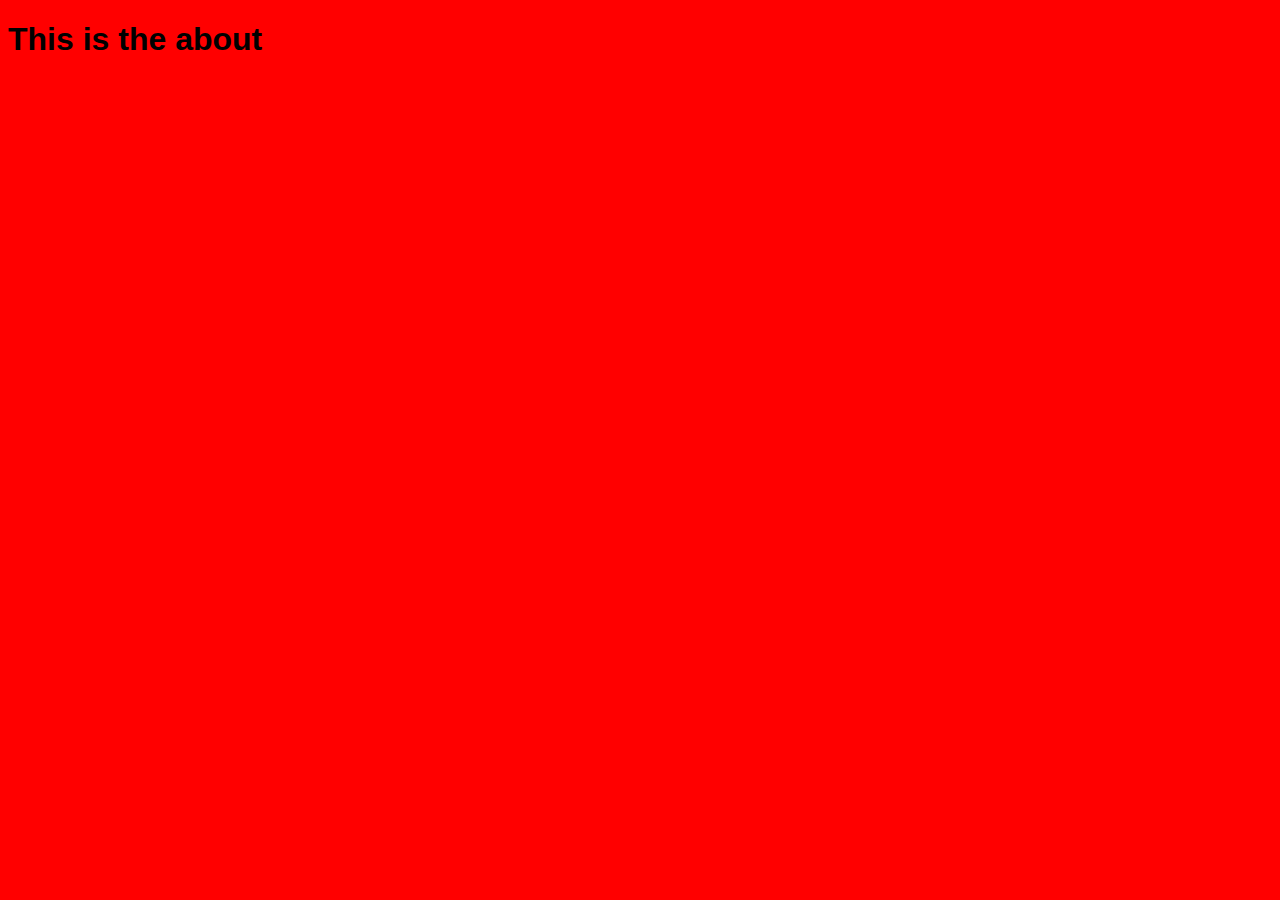
<file: old/about.html>
<!DOCTYPE html>
<html lang="en">
<head>
    <meta charset="UTF-8">
    <meta name="viewport" content="width=device-width, initial-scale=1.0">
    <title>Document</title>
    
    <link rel="stylesheet" href="styles.css">
</head>
<body>
    <h1 class="pinkblue">This is the about</h1>
</body>
</html>
</file>
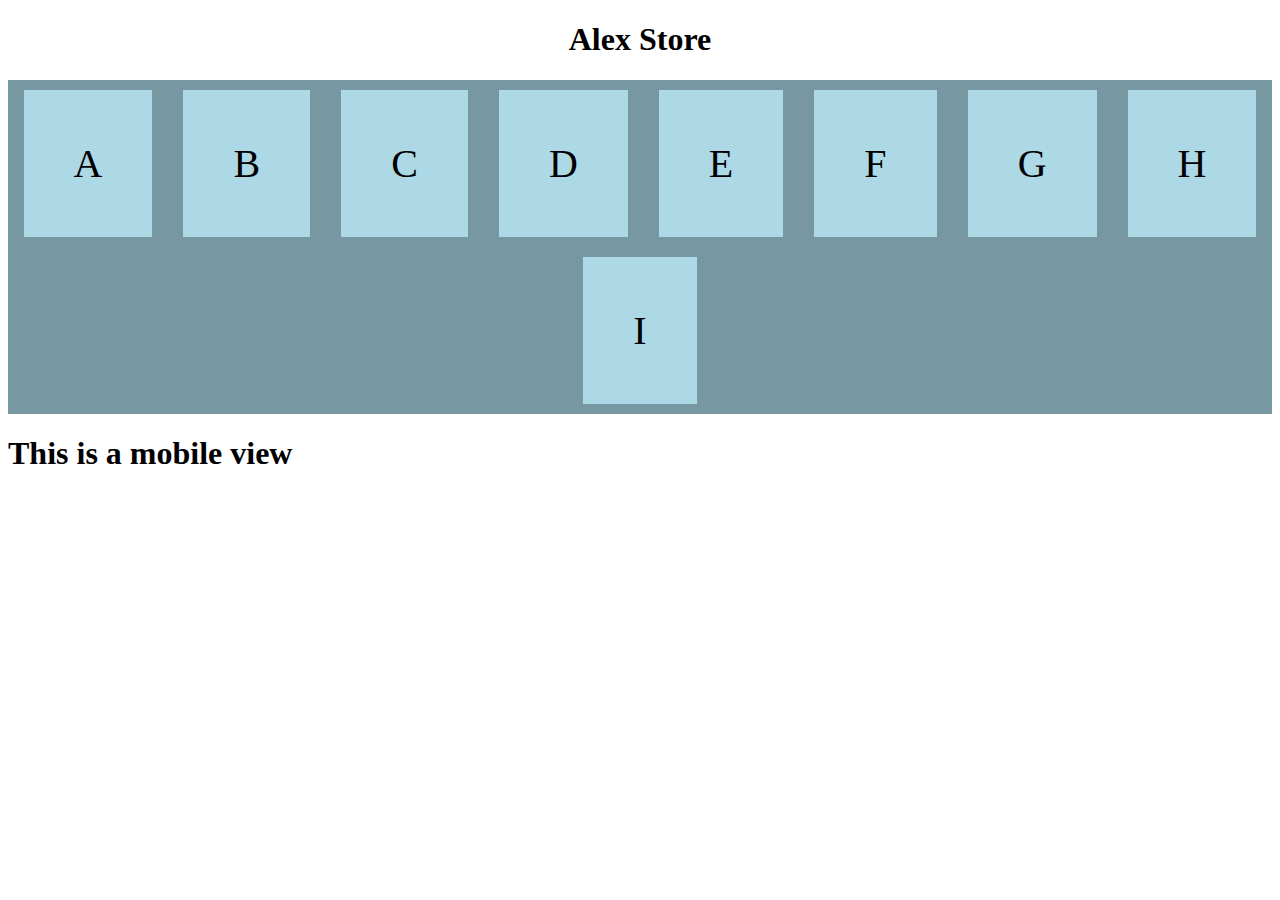
<file: old/flex.html>
<!DOCTYPE html>
<html lang="en">
<head>
    <meta charset="UTF-8">
    <meta name="viewport" content="width=device-width, initial-scale=1.0">
    <title>Document</title>
    <style>

        .flex-container {
            display: flex;
            flex-wrap: wrap;
            flex-direction: row;
            justify-content: space-around;
            background-color:rgb(119, 151, 162);
        }

        .flex-item {
            padding: 50px;
            background-color: lightblue;
            margin:10px;
            font-size: 2.5em;
        }


        @media screen and (max-width: 1024px) {
            body {
                background:pink;
            }
        }

        @media screen and (max-width: 600px) {
            .flex {
                display:none;
            }
        }

        
    </style>
</head>
<body>
    <h1 style="text-align:center">Alex Store</h1>
    <div class="flex-container">
        <div class="flex-item">A</div>
        <div class="flex-item">B</div>
        <div class="flex-item">C</div>
        <div class="flex-item">D</div>
        <div class="flex-item">E</div>
        <div class="flex-item">F</div>
        <div class="flex-item">G</div>
        <div class="flex-item">H</div>
        <div class="flex-item">I</div>
    </div>
    <h1 class="mobile_text">This is a mobile view</h1>
    
</body>
</html>
</file>
<file: old/styles.css>
body {
    font-family: Verdana, Geneva, Tahoma, sans-serif;
    background: red;
}

.title {
    background-color: rgb(27, 114, 255);
    color: white;
    padding-top: 5px;
    padding-bottom: 5px;
    padding-left: 20px;
    border-radius: 10px;
}

.maintitle {
    margin-bottom: 0;
    font-size: 3.125em;
}

.thumbnail {
    width: 50vw;
}

/* 

absolute units
px - pixels

relative units
% - percentage
em
vw, vh

viewport
 */

.subtitle {
    margin-top: 5px;
    font-size: 10px;
    color: rgb(207, 225, 255);
}

.blogcard {
    border: 1px solid rgb(204, 204, 204);
    border-radius: 10px;
    padding: 20px;
    margin: 20px;
}

.dateposted {
    margin-top: 5px;
    font-size: 10px;
    color: rgb(91, 91, 91);
}

.description {
    font-size: 8px;
}

footer {
    background-color: black;
    color: white;
    padding: 45px;
}

.btn{
    padding: 20px;
    border-radius: 15px;
    background-color: white;
    font-size: 2em;
}
</file>
